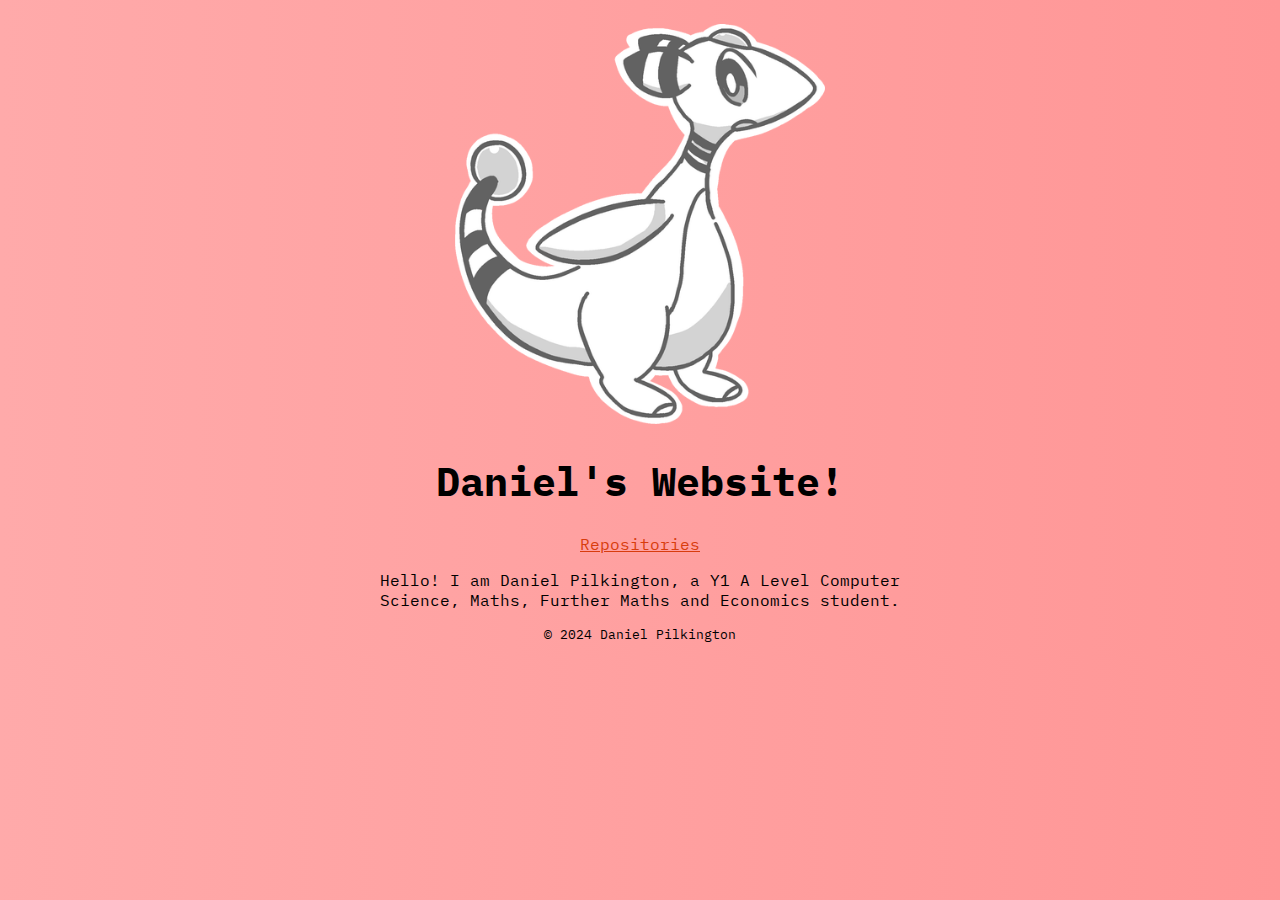
<file: index.html>
<!DOCTYPE html>
<html lang="en">
    <!-- Hi! I'm a comment! These green lines will guide you through customising your website from this template. If you have any questions, just ask! -->
    <head>
        <!-- The character encoding for the HTML document. In our case we use the most common, UTF-8-->
        <meta charset="UTF-8">
        <!-- The viewport settings - no need to worry about this, we don't need to change it :) -->
        <meta name="viewport" content="width=device-width, initial-scale=1.0">
        <!-- The title of the HTML document - shows as the tab name -->
        <title>danjpilk</title>
        <!-- Link to an external CSS file, which we use to tell the browser what the site should look like. In our case, we'll link to the other CSS file in this repository -->
        <link rel="stylesheet" href="styles/style.css">
        <!-- Now we'll add a link to a font from Google Fonts. This allows us to change the text appearance, feel free to delete it if you'd like something different! -->
        <!-- See https://fonts.google.com/ for more information -->
        <style>
            @import url('https://fonts.googleapis.com/css2?family=Archivo+Black&family=IBM+Plex+Mono:ital,wght@0,100;0,200;0,300;0,400;0,500;0,600;0,700;1,100;1,200;1,300;1,400;1,500;1,600;1,700&family=Press+Start+2P&display=swap');
        </style>
        <link rel="stylesheet" href="styles/fonts.css">
        <!-- This time, we'll add a favicon. This is the little icon that appears in the tab. You can change it to whatever you like! -->
        <!-- Just make sure to replace the images/favicon.ico file with your own image, and make sure it's a .ico file! -->
        <!-- link rel="icon" href="https://github.githubassets.com/assets/GitHub-Mark-ea2971cee799.png"> -->
        <link rel="icon" href="/workspaces/danjpilk.github.io/images/png-transparent-github-computer-icons-github-logo-monochrome-head-thumbnail.png">
    </head>

    <body>
        <!-- The main header of the webpage. Each element means something different -->
        <!-- You can also change the image in the img tag to your own profile picture! The "alt" attribute is for screen readers, and the "src" attribute is the image source -->
        <!-- Make sure to replace the images/profile.jpg file with your own image in the file viewer at the side! -->
        <!-- If your image is in another format or location, make sure to change the "src" attribute to match -->
        <header>
            <img src="images/181.png" alt="Main picture" class="profile-pic">
            <!-- A h1 is a level 1 title. Why not try changing the text in the h1 tag to your name? -->
            <h1>Daniel's Website!</h1>
            <!-- These are links to different social media platforms. You can change them to whatever you like! -->
            <!-- The value in the href attribute is the link to your profile. The text afterwards is what shows in the browser. -->
            <!-- Make sure to replace YOURUSERNAME with your actual username -->
            <!-- Again, replace YOURUSERNAME with your actual username -->
            <!-- Replace YOURPHONENUMBER with your actual phone number if you'd like, or delete it or replace the whole thing for a link -->
            <a href="https://danjpilk.github.io/pages/repositories.html" target="_blank"> Repositories</a>
        </header>

        <!-- The main content of the webpage. Try changing stuff and see what happens! -->
        <main>
            <!-- Notice how we have a class attribute here? This is how we can style elements in CSS! Take a look at the styles/style.css file to find out more -->
            <section class="main-section">
                <p>Hello! I am Daniel Pilkington, a Y1 A Level Computer Science, Maths, Further Maths and Economics student.</p>
            </section>
        </main>

        <!-- The footer of the webpage, shown at the bottom. Of course, you can customise or delete this too! -->
        <footer>
            <p>&copy; 2024 Daniel Pilkington</p>
        </footer>
    </body>

</html>
</file>
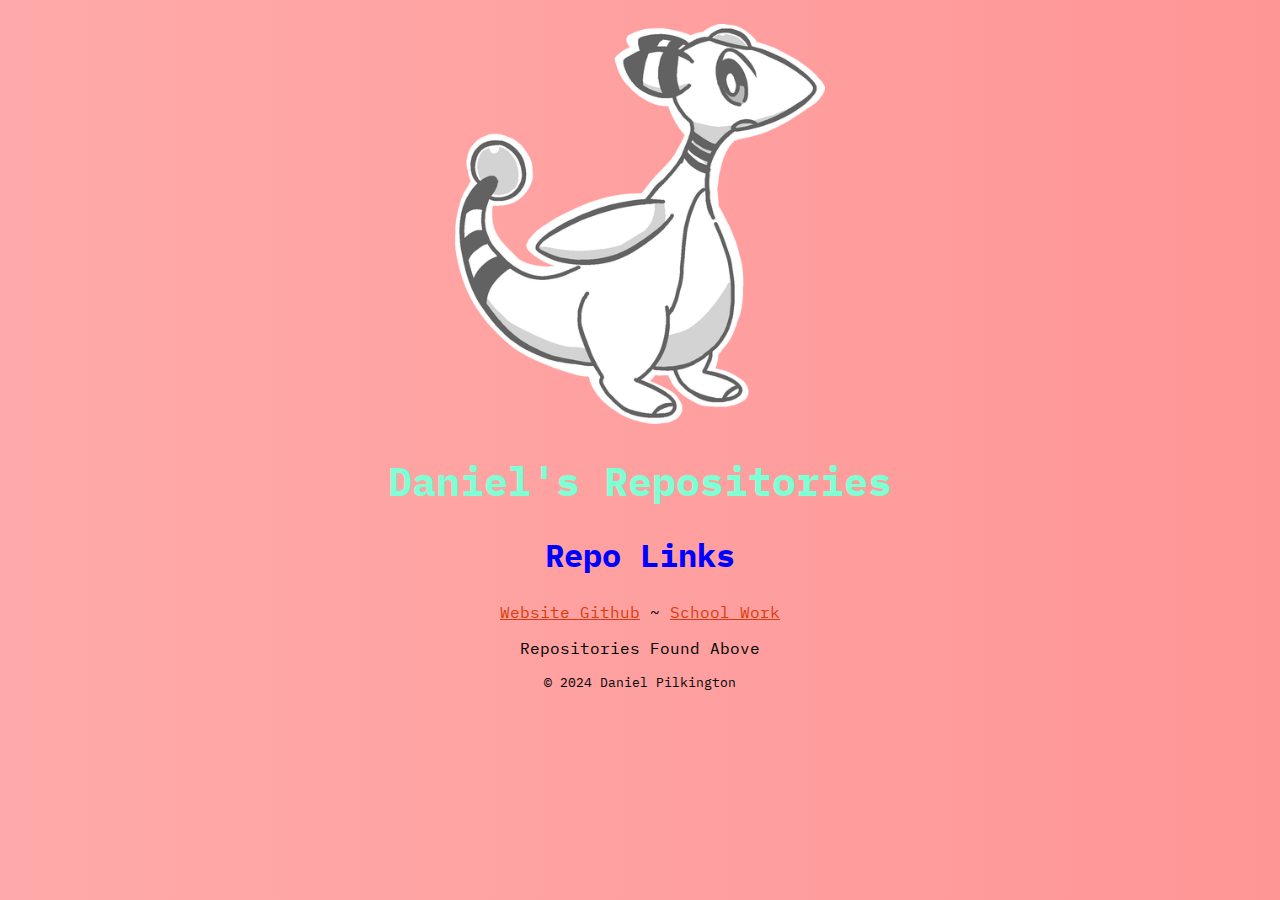
<file: pages/test.html>
<!DOCTYPE html>
<html lang="en">
    <!-- Hi! I'm a comment! These green lines will guide you through customising your website from this template. If you have any questions, just ask! -->
    <head>
        <!-- The character encoding for the HTML document. In our case we use the most common, UTF-8-->
        <meta charset="UTF-8">
        <!-- The viewport settings - no need to worry about this, we don't need to change it :) -->
        <meta name="viewport" content="width=device-width, initial-scale=1.0">
        <!-- The title of the HTML document - shows as the tab name -->
        <title>My Personal Site</title>
        <!-- Link to an external CSS file, which we use to tell the browser what the site should look like. In our case, we'll link to the other CSS file in this repository -->
        <link rel="stylesheet" href="/styles/style.css">
        <!-- Now we'll add a link to a font from Google Fonts. This allows us to change the text appearance, feel free to delete it if you'd like something different! -->
        <!-- See https://fonts.google.com/ for more information -->
        <style>
            @import url('https://fonts.googleapis.com/css2?family=Archivo+Black&family=IBM+Plex+Mono:ital,wght@0,100;0,200;0,300;0,400;0,500;0,600;0,700;1,100;1,200;1,300;1,400;1,500;1,600;1,700&family=Press+Start+2P&display=swap');
        </style>
        <link rel="stylesheet" href="/styles/fonts.css">
        <!-- This time, we'll add a favicon. This is the little icon that appears in the tab. You can change it to whatever you like! -->
        <!-- Just make sure to replace the images/favicon.ico file with your own image, and make sure it's a .ico file! -->
        <link rel="icon" href="/images/favicon.ico">
    </head>

    <body>
        <!-- The main header of the webpage. Each element means something different -->
        <!-- You can also change the image in the img tag to your own profile picture! The "alt" attribute is for screen readers, and the "src" attribute is the image source -->
        <!-- Make sure to replace the images/profile.jpg file with your own image in the file viewer at the side! -->
        <!-- If your image is in another format or location, make sure to change the "src" attribute to match -->
        <header>
            <img src="/images/181.png" alt="Main picture" class="profile-pic">
            <!-- A h1 is a level 1 title. Why not try changing the text in the h1 tag to your name? -->
            <h1 style="color: aquamarine;">Daniel's Repositories</h1>
            <h2 style="color: blue">Repo Links</h2>
            <!-- These are links to different social media platforms. You can change them to whatever you like! -->
            <!-- The value in the href attribute is the link to your profile. The text afterwards is what shows in the browser. -->
            <!-- Make sure to replace YOURUSERNAME with your actual username -->
            <a href="https://github.com/danjpilk/danjpilk.github.io" target="_blank">Website Github</a> ~
            <!-- Again, replace YOURUSERNAME with your actual username -->
            <a href="https://github.com/danjpilk/Person-Class" target="_blank">School Work</a> 
        </header>

        <!-- The main content of the webpage. Try changing stuff and see what happens! -->
        <main>
            <!-- Notice how we have a class attribute here? This is how we can style elements in CSS! Take a look at the styles/style.css file to find out more -->
            <section class="main-section">
                <p>Repositories Found Above</p>
            </section>
        </main>

        <!-- The footer of the webpage, shown at the bottom. Of course, you can customise or delete this too! -->
        <footer>
            <p>&copy; 2024 Daniel Pilkington</p>
        </footer>
    </body>

</html>
</file>
<file: styles/style.css>
/*
Hi! I'm a comment too! Let's explore how to style your website with CSS (cascade style sheets).
CSS is a language that describes the style of an HTML document. CSS describes how HTML elements should be displayed by the browser
*/

body {
    /* 
    In here, we are telling the browser to align the text in the center of the page.
    The line "body { " is called a selector. It selects the HTML element you want to style.
    To select and element you can use the element name, class name (prefixed with . ) or id name (prefixed with #).
    Don't worry if you don't understand this yet, you will get the hang of it as you practice!
    
    You can also set the background colour to something different if you'd like -  just 
    replace #f0f0f0 with the colour you want, which you can find by searching for "hex colour picker" online.
     */
    text-align: center;
    background-color: #33cccc;
    background: linear-gradient(-90deg, #ff9696, #ffaaaa); /* comment here */ 
}

.main-section {
    /* 
    This selector is for the class "main-section" in index.html
    We are telling the browser to add a margin of 20px (20 pixels) to the top and bottom of the element with this class.
    max-width: 600px; is setting the maximum width of the inner to 600 pixels, so it doesn't stretch too wide on big screens.
    width: 100%; is setting the width of the element to 100% of the "parent" (outer) element, so it takes up the full width of the page.
    */
    margin: 20px 0;
    max-width: 600px;
    width: 100%;
    margin: auto;
}

a {
    /* 
    This selector is for the anchor tag (a) in index.html. Anchor tags are used for links. We'll make our links red and underlined, 
    but as usual you can change this to any colour you like!
    */
    color: #d83c0d;
    text-decoration: underline;
    
}

a:hover {
    /*
    This selector is for the anchor tag (a) in index.html when it is hovered over (an anchor is just a link). We'll make the link wavey!
    */
    text-decoration-style: solid;
    text-decoration-skip-ink: none;
}

a:visited {
    /* Visited Links, colour hexcode is for when the links are clicked on*/
    color: #A020F0
}

a:active {
    /* Actively Hovered */
    color: #0000FF
}

.profile-pic {
    /*
    This selector is for the class "profile-pic" in index.html. We are setting the width of the image to 100px and the height to 100px.
    Images are assumed to be a square, so you should crop them as such before using one.
    We are also setting the border-radius to 50% to make the image a circle. Lower his to make it a rounded square
    */
    width: 200;
    height: 400px;
    /* border radius here */
    /* We'll add a margin to the top of the image to give it some space from the text below it */
    margin-top: 16px;
    transition: all 0.35s ease-in-out;
}

/* Now we'll add a hover animation on the profile picture to make it slightly larger when your mouse is over it. This animation will last 0.3seconds */
.profile-pic:hover {
    /* We'll use the transform property to scale the image up by 10% */
    transform: scale(1.2);
}
</file>
<file: styles/fonts.css>
p,
header {
    font-family: "IBM Plex Mono", monospace;
    font-weight: 400;
    font-style: normal;
}


h1 {
    font-family: "IBM Plex Mono", monospace;
    font-weight: 700;
    font-style: normal;
    font-size: 2.5em;
}

h2 {
    font-family: "IBM Plex Mono", monospace;
    font-weight: 700;
    font-style: normal;
    font-size: 2em;
}

footer {
    font-family: "IBM Plex Mono", monospace;
    font-weight: 400;
    font-size: 0.8em;
}
</file>
